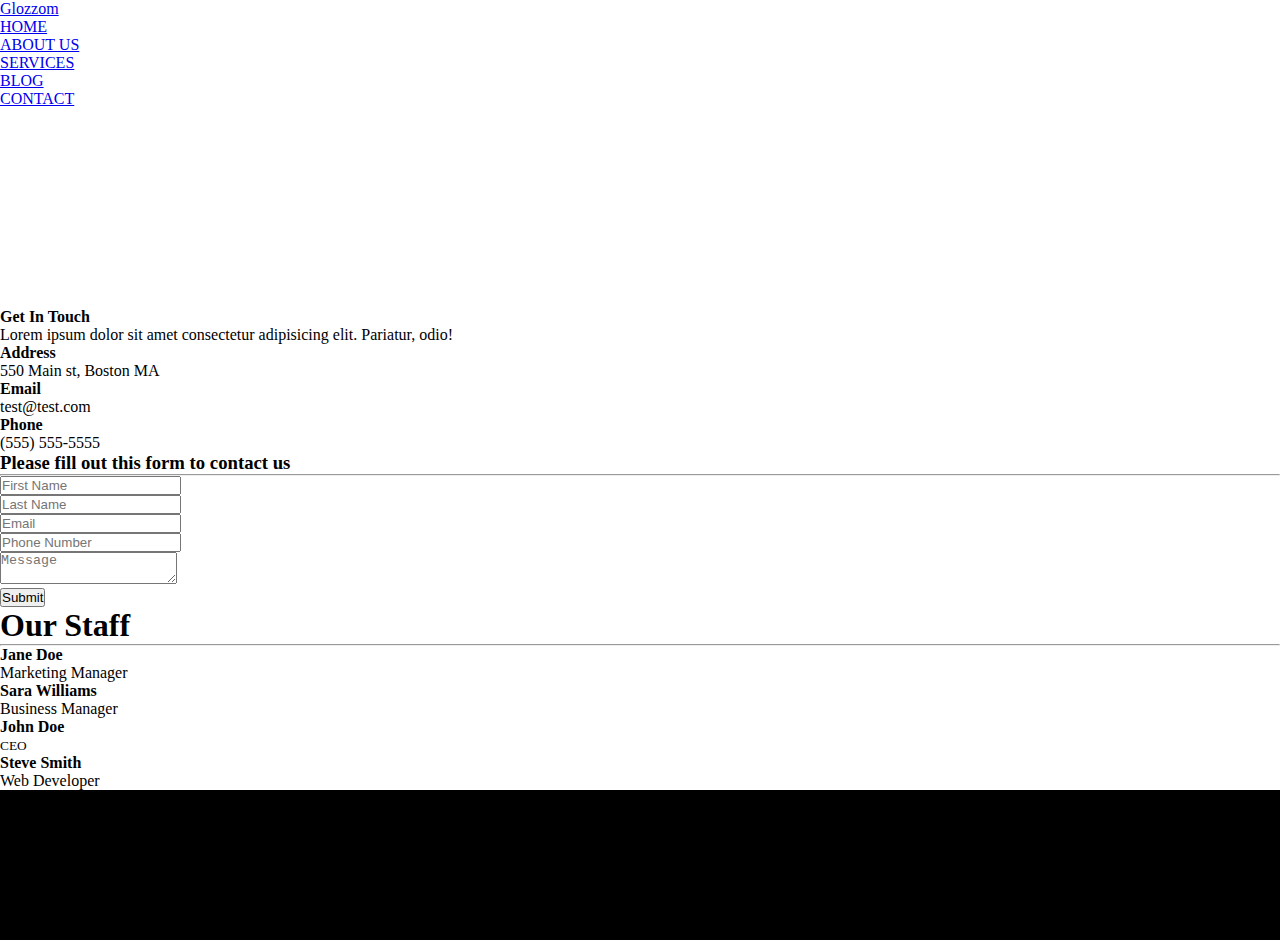
<file: blog.html>
<!DOCTYPE html>
<html lang="en">

<head>
    <meta charset="UTF-8">
    <meta http-equiv="X-UA-Compatible" content="IE=edge">
    <meta name="viewport" content="width=device-width, initial-scale=1.0">
    <link rel="stylesheet" href="https://cdnjs.cloudflare.com/ajax/libs/font-awesome/6.0.0-beta3/css/all.min.css"
        integrity="sha512-Fo3rlrZj/k7ujTnHg4CGR2D7kSs0v4LLanw2qksYuRlEzO+tcaEPQogQ0KaoGN26/zrn20ImR1DfuLWnOo7aBA=="
        crossorigin="anonymous" referrerpolicy="no-referrer" />
    <link rel="stylesheet" href="https://cdn.jsdelivr.net/npm/bootstrap@4.6.1/dist/css/bootstrap.min.css"
        integrity="sha384-zCbKRCUGaJDkqS1kPbPd7TveP5iyJE0EjAuZQTgFLD2ylzuqKfdKlfG/eSrtxUkn" crossorigin="anonymous">
    <script src="https://cdn.jsdelivr.net/npm/jquery@3.5.1/dist/jquery.slim.min.js"
        integrity="sha384-DfXdz2htPH0lsSSs5nCTpuj/zy4C+OGpamoFVy38MVBnE+IbbVYUew+OrCXaRkfj"
        crossorigin="anonymous"></script>
    <script src="https://cdn.jsdelivr.net/npm/bootstrap@4.6.1/dist/js/bootstrap.bundle.min.js"
        integrity="sha384-fQybjgWLrvvRgtW6bFlB7jaZrFsaBXjsOMm/tB9LTS58ONXgqbR9W8oWht/amnpF"
        crossorigin="anonymous"></script>
    <link rel="stylesheet" href="./blog.css">
    <title>About us</title>
</head>

<body>
    <header>
        <nav class="navbar navbar-expand-lg navbar-light bg-dark">
            <div class="container">
                <a class="navbar-brand text-light" href="#">Glozzom
                </a>
                <div class="collapse navbar-collapse" id="navbarSupportedContent">
                    <ul class="navbar-nav ml-auto">
                        <li class="nav-item active">
                            <a class="nav-link text-light" href="index.html">HOME</a>
                        </li>
                        <li class="nav-item">
                            <a class="nav-link text-light" href="aboutus.html">ABOUT US</a>
                        </li>
                        <li class="nav-item">
                            <a class="nav-link text-light" href="services.html">SERVICES</a>
                        </li>
                        <li class="nav-item">
                            <a class="nav-link text-light" href="blog.html">BLOG</a>
                        </li>
                        <li class="nav-item">
                            <a class="nav-link text-light" href="#">CONTACT</a>
                        </li>
                    </ul>
                </div>
            </div>
        </nav>
        <!-- header content -->
        <div class="header_content">
            <div class="about_image">
                <div class="container">
                    <div class="d-none d-sm-block mb-5 text-center">
                        <h1>Read Our Blog</h1>
                        <p>Lorem ipsum, dolor sit amet consectetur adipisicing elit. Quas, temporibus?</p>
                    </div>
                </div>
            </div>
    </header>

    <section id="contacts" class="py-2">
        <div class="container">
            <div class="row">
                <div class="col-md-4">
                    <div class="card p-4">
                        <div class="card-body">
                            <h4 >Get In Touch</h4>
                            <p>Lorem ipsum dolor sit amet consectetur adipisicing elit. Pariatur, odio!</p>
                            <h4>Address</h4>
                            <p>550 Main st, Boston MA</p>
                            <h4>Email</h4>
                            <p>test@test.com</p>
                            <h4>Phone</h4>
                            <p>(555) 555-5555</p>
                        </div>
                    </div>
                </div>
                <div class="col-md-8">
                    <div class="card p-4">
                        <div class="card-body">
                            <h3 class="text-center">Please fill out this form to contact us</h3>
                            <hr>
                            <div class="row">
                                <div class="col-md-6">
                                    <div class="form-group">
                                        <input type="text"  placeholder="First Name">
                                    </div>
                                </div>
                                <div class="col-md-6">
                                    <div class="form-group">
                                        <input type="text"  placeholder="Last Name">
                                    </div>
                                </div>
                                <div class="col-md-6">
                                    <div class="form-group">
                                        <input type="text"  placeholder="Email">
                                    </div>
                                </div>
                                <div class="col-md-6">
                                    <div class="form-group">
                                        <input type="text" placeholder="Phone Number">
                                    </div>
                                </div>
                            </div>
                            <div class="row">
                                <div class="col-md-12">
                                    <div class="form-group">
                                        <textarea class="form-control" placeholder="Message"></textarea>
                                    </div>
                                </div>
                                <div class="col-md-12">
                                    <div class="form-group">
                                        <button type="button" class="btn btn-outline-danger btn-block">Submit</button>
                                    </div>
                                </div>
                            </div>
                        </div>
                    </div>
                </div>
            </div>
        </div>
    </section>

    <section id="our_staff" class="py-4 text-center bg-dark text-white">
        <div class="container">
            <h1>Our Staff</h1>
            <hr>
            <div class="row">
                <div class="col-md-3">
                    <h4>Jane Doe</h4>
                    <p>Marketing Manager</p>
                </div>
                <div class="col-md-3">
                    <h4>Sara Williams</h4>
                    <p>Business Manager</p>
                </div>
                <div class="col-md-3">
                    <h4>John Doe</h4>
                    <small>CEO</small>
                </div>
                <div class="col-md-3">
                    <h4>Steve Smith</h4>
                    <p>Web Developer</p>
                </div>
            </div>
        </div>
    </section>

    <footer>
        <div class="container">
            <div class="footer_content">
                <h4 class="text-light">
                    Copyright © Glozzom
                </h4>
            </div>
        </div>
    </footer>
</body>

</html>
</file>
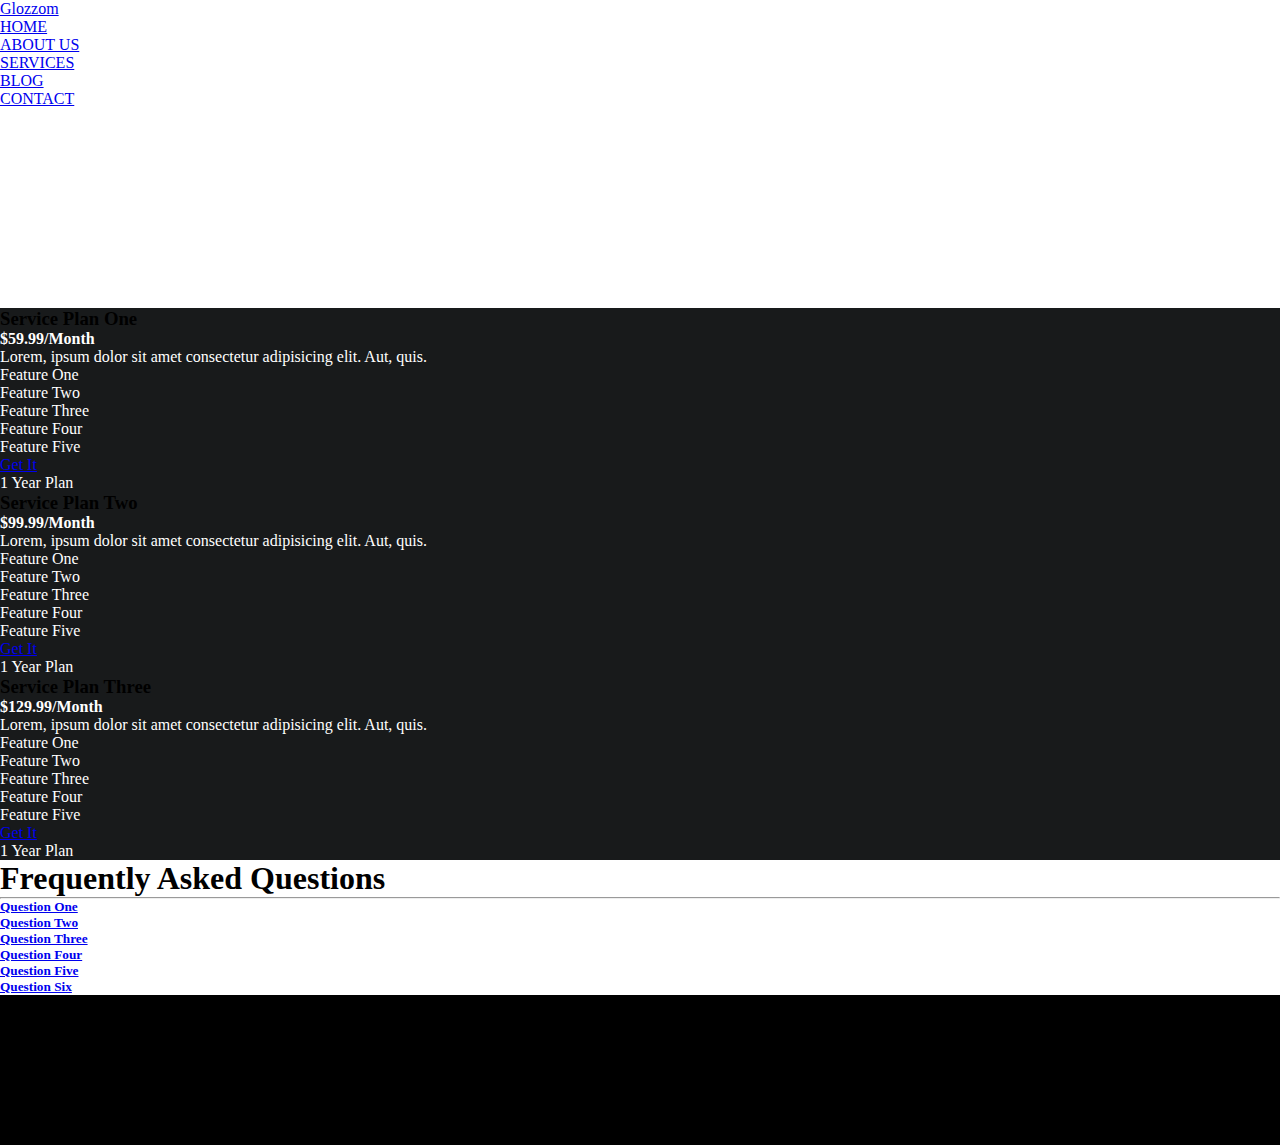
<file: services.html>
<!DOCTYPE html>
<html lang="en">

<head>
    <meta charset="UTF-8">
    <meta http-equiv="X-UA-Compatible" content="IE=edge">
    <meta name="viewport" content="width=device-width, initial-scale=1.0">
    <link rel="stylesheet" href="https://cdnjs.cloudflare.com/ajax/libs/font-awesome/6.0.0-beta3/css/all.min.css"
        integrity="sha512-Fo3rlrZj/k7ujTnHg4CGR2D7kSs0v4LLanw2qksYuRlEzO+tcaEPQogQ0KaoGN26/zrn20ImR1DfuLWnOo7aBA=="
        crossorigin="anonymous" referrerpolicy="no-referrer" />
    <link rel="stylesheet" href="https://cdn.jsdelivr.net/npm/bootstrap@4.6.1/dist/css/bootstrap.min.css"
        integrity="sha384-zCbKRCUGaJDkqS1kPbPd7TveP5iyJE0EjAuZQTgFLD2ylzuqKfdKlfG/eSrtxUkn" crossorigin="anonymous">
    <script src="https://cdn.jsdelivr.net/npm/jquery@3.5.1/dist/jquery.slim.min.js"
        integrity="sha384-DfXdz2htPH0lsSSs5nCTpuj/zy4C+OGpamoFVy38MVBnE+IbbVYUew+OrCXaRkfj"
        crossorigin="anonymous"></script>
    <script src="https://cdn.jsdelivr.net/npm/bootstrap@4.6.1/dist/js/bootstrap.bundle.min.js"
        integrity="sha384-fQybjgWLrvvRgtW6bFlB7jaZrFsaBXjsOMm/tB9LTS58ONXgqbR9W8oWht/amnpF"
        crossorigin="anonymous"></script>
    <link rel="stylesheet" href="./services.css">
    <title>About us</title>
</head>

<body>
    <header>
        <nav class="navbar navbar-expand-lg navbar-light bg-dark">
            <div class="container">
                <a class="navbar-brand text-light" href="#">Glozzom
                </a>
                <div class="collapse navbar-collapse" id="navbarSupportedContent">
                    <ul class="navbar-nav ml-auto">
                        <li class="nav-item active">
                            <a class="nav-link text-light" href="index.html">HOME</a>
                        </li>
                        <li class="nav-item">
                            <a class="nav-link text-light" href="aboutus.html">ABOUT US</a>
                        </li>
                        <li class="nav-item">
                            <a class="nav-link text-light" href="services.html">SERVICES</a>
                        </li>
                        <li class="nav-item">
                            <a class="nav-link text-light" href="blog.html">BLOG</a>
                        </li>
                        <li class="nav-item">
                            <a class="nav-link text-light" href="#">CONTACT</a>
                        </li>
                    </ul>
                </div>
            </div>
        </nav>
        <!-- header content -->
        <div class="header_content">
            <div class="about_image">
                <div class="container">
                    <div class="d-none d-sm-block mb-5 text-center">
                        <h1>Our Services</h1>
                        <p>Lorem ipsum, dolor sit amet consectetur adipisicing elit. Quas, temporibus?</p>
                    </div>
                </div>
            </div>
    </header>

    <section id="services" class="py-5">
        <div class="container">
            <div class="row">
                <div class="col-md-4">
                    <div class="card text-center">
                        <div class="card-header bg-dark text-white">
                            <h3>Service Plan One</h3>
                        </div>
                        <div class="card-body text-light">
                            <h4 class="card-title">$59.99/Month</h4>
                            <p class="card-text">Lorem, ipsum dolor sit amet consectetur adipisicing elit. Aut, quis.
                            </p>
                            <ul class="list-group ">
                                <li class="list-group-item">
                                    <i class="fas fa-check"></i> Feature One
                                </li>
                                <li class="list-group-item">
                                    <i class="fas fa-check"></i> Feature Two
                                </li>
                                <li class="list-group-item">
                                    <i class="fas fa-check"></i> Feature Three
                                </li>
                                <li class="list-group-item">
                                    <i class="fas fa-check"></i> Feature Four
                                </li>
                                <li class="list-group-item">
                                    <i class="fas fa-check"></i> Feature Five
                                </li>
                            </ul>
                            <a href="#" class="btn btn-danger btn-block mt-2">Get It</a>
                        </div>
                        <div class="card-footer">
                            1 Year Plan
                        </div>
                    </div>
                </div>
                <div class="col-md-4">
                    <div class="card text-center">
                        <div class="card-header bg-dark text-white">
                            <h3>Service Plan Two</h3>
                        </div>
                        <div class="card-body">
                            <h4 class="card-title">$99.99/Month</h4>
                            <p class="card-text">Lorem, ipsum dolor sit amet consectetur adipisicing elit. Aut, quis.
                            </p>
                            <ul class="list-group">
                                <li class="list-group-item">
                                    <i class="fas fa-check"></i> Feature One
                                </li>
                                <li class="list-group-item">
                                    <i class="fas fa-check"></i> Feature Two
                                </li>
                                <li class="list-group-item">
                                    <i class="fas fa-check"></i> Feature Three
                                </li>
                                <li class="list-group-item">
                                    <i class="fas fa-check"></i> Feature Four
                                </li>
                                <li class="list-group-item">
                                    <i class="fas fa-check"></i> Feature Five
                                </li>
                            </ul>
                            <a href="#" class="btn btn-danger btn-block mt-2">Get It</a>
                        </div>
                        <div class="card-footer">
                            1 Year Plan
                        </div>
                    </div>
                </div>
                <div class="col-md-4">
                    <div class="card text-center">
                        <div class="card-header bg-dark text-white">
                            <h3>Service Plan Three</h3>
                        </div>
                        <div class="card-body">
                            <h4 class="card-title">$129.99/Month</h4>
                            <p class="card-text">Lorem, ipsum dolor sit amet consectetur adipisicing elit. Aut, quis.
                            </p>
                            <ul class="list-group">
                                <li class="list-group-item">
                                    <i class="fas fa-check"></i> Feature One
                                </li>
                                <li class="list-group-item">
                                    <i class="fas fa-check"></i> Feature Two
                                </li>
                                <li class="list-group-item">
                                    <i class="fas fa-check"></i> Feature Three
                                </li>
                                <li class="list-group-item">
                                    <i class="fas fa-check"></i> Feature Four
                                </li>
                                <li class="list-group-item">
                                    <i class="fas fa-check"></i> Feature Five
                                </li>
                            </ul>
                            <a href="#" class="btn btn-danger btn-block mt-2">Get It</a>
                        </div>
                        <div class="card-footer">
                            1 Year Plan
                        </div>
                    </div>
                </div>
            </div>
        </div>
    </section>

    <section class="p-5 bg-dark text-white">
        <div class="container">
            <h1 class="text-center">Frequently Asked Questions</h1>
            <hr>
            <div class="row">
                <div class="col-md-6">
                    <div id="accordion">
                        <div class="card">
                            <div class="card-header">
                                <h5 class="mb-0">
                                    <a href="#collapseOne" data-toggle="collapse" data-parent="accordion">
                                        Question One
                                    </a>
                                </h5>
                            </div>
                        </div>

                        <div class="card">
                            <div class="card-header">
                                <h5 class="mb-0">
                                    <a href="#collapseTwo" data-toggle="collapse" data-parent="accordion">
                                        Question Two
                                    </a>
                                </h5>
                            </div>
                        </div>

                        <div class="card">
                            <div class="card-header">
                                <h5 class="mb-0">
                                    <a href="#collapseThree" data-toggle="collapse" data-parent="accordion">
                                        Question Three
                                    </a>
                                </h5>
                            </div>
                        </div>
                    </div>
                </div>
                <div class="col-md-6">
                    <div id="accordion">
                        <div class="card">
                            <div class="card-header">
                                <h5 class="mb-0">
                                    <a href="#collapseFour" data-toggle="collapse" data-parent="accordion">
                                        Question Four
                                    </a>
                                </h5>
                            </div>

                            <div class="card">
                                <div class="card-header">
                                    <h5 class="">
                                        <a href="#collapseFive" data-toggle="collapse" data-parent="accordion">
                                            Question Five
                                        </a>
                                    </h5>
                                </div>

                            </div>

                            <div class="card">
                                <div class="card-header">
                                    <h5 class="mb-0">
                                        <a href="#collapseSix" data-toggle="collapse" data-parent="accordion">
                                            Question Six
                                        </a>
                                    </h5>
                                </div>
                            </div>
                        </div>
                    </div>
                </div>
            </div>
        </div>
    </section>

    <footer>
        <div class="container">
            <div class="footer_content">
                <h4 class="text-light">
                    Copyright © Glozzom
                </h4>
            </div>
        </div>
    </footer>
</body>

</html>
</file>
<file: blog.css>
*{
    margin: 0;
    padding: 0;
    box-sizing: border-box;
}

/* about_image */
.about_image{
    height: 200px;
    display: flex;
    justify-content: center;
    align-items: center;
}

.about_image {
    height: 200px;
    background-image: url('https://cdn.pixabay.com/photo/2015/04/23/21/59/tree-736877_1280.jpg');
    background-attachment: fixed;
    color: white;
}


/* footer */

footer {
    height: 150px;
    background-color: rgb(0, 0, 0);
}
.footer_content{
    height: 150px;
    display: flex;
    justify-content: center;
    align-items: center;
}
footer h4 {
    font-size: 16px;
    font-weight: 400;
}

h4{
    
}
</file>
<file: services.css>
*{
    margin: 0;
    padding: 0;
    box-sizing: border-box;
}
/* about_image */
.about_image{
    height: 200px;
    display: flex;
    justify-content: center;
    align-items: center;
}

.about_image {
    height: 200px;
    background-image: url('https://cdn.pixabay.com/photo/2015/04/23/21/59/tree-736877_1280.jpg');
    background-attachment: fixed;
    color: white;
}


/* services */
#services{
    background-color: rgb(24, 26, 27);
}

/* card */
.card-body,.card-footer,.list-group-item{
    background-color: rgb(24, 26, 27);
    color: white;
}


/* footer */

footer {
    height: 150px;
    background-color: rgb(0, 0, 0);
}
.footer_content{
    height: 150px;
    display: flex;
    justify-content: center;
    align-items: center;
}
footer h4 {
    font-size: 16px;
    font-weight: 400;
}
</file>
